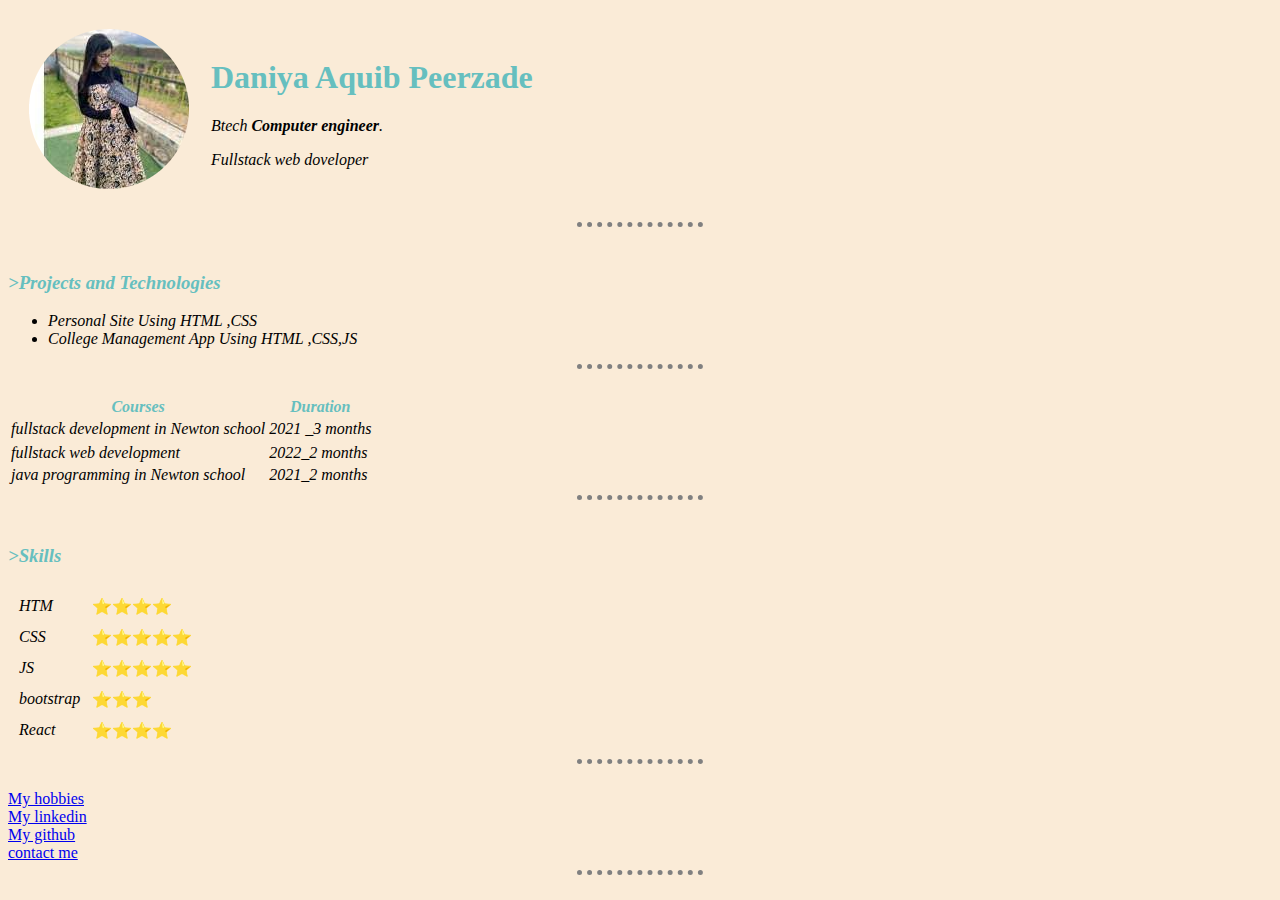
<file: personal _site/index.html>
<!DOCTYPE html>
<html lang="en">

<head>
    <meta charset="UTF-8">
    <meta http-equiv="X-UA-Compatible" content="IE=edge">
    <meta name="viewport" content="width=device-width, initial-scale=1.0">
    <title>💜💜Daniya's personal site</title>
    <link rel="stylesheet" href="style.css">
</head>

<body>
    <table cellspacing="20">
        <tr>
            <td> <img src="download (1)-modified.png" alt="daniya profile"></td>
            <td>
                <h1>Daniya Aquib Peerzade</h1>
                <p><em>Btech <strong>Computer engineer</strong>.</em></p>
                <p><em>Fullstack web doveloper</em></p>
            </td>
        </tr>
    </table>
    <hr>
    <br>

    <h3><em><strong>>Projects and Technologies</strong></em></h3>
    <ul>
        <li><em>Personal Site Using HTML ,CSS</em></li>
        <li><em>College Management App Using HTML ,CSS,JS</em></li>
    </ul>
    <hr>
    <br>
    <table cellspacin="10">
        <tr>
            <th><em><strong>Courses</strong></em></th>
            <th><em><strong>Duration</strong></em></th>

            <tr>
                <td><em>fullstack development in Newton school</em></td>
                <td><em>2021 _3 months</em></td>
            </tr>
            <tr></tr>
            <td><em>fullstack web development</em></td>
            <td><em>2022_2 months</em></td>

        </tr>
        <tr>

            <td><em>java programming in Newton school</em></td>
            <td><em>2021_2 months</em></td>
        </tr>


    </table>
    <hr>
    <br>


    <h3><em><strong>>Skills</strong></em></h3>
    <table cellspacing="10">

        <tr>
            <td><em>HTM</em></td>
            <td>⭐⭐⭐⭐</td>
            <tr>
                <td><em>CSS</em></td>
                <td>⭐⭐⭐⭐⭐</td>
            </tr>
            <tr>
                <td><em>JS</em></td>
                <td>⭐⭐⭐⭐⭐</td>
            </tr>
            <tr>
                <td><em>bootstrap</em></td>
                <td>⭐⭐⭐</td>
            </tr>
            <tr>
                <td><em>React</em></td>
                <td>⭐⭐⭐⭐</td>
            </tr>

    </table>
    <hr>
    <br>
    <a href="hobbies.html">My hobbies</a><br>
    <a href="https://in.linkedin.com/in/daniya-kazi-3070581bb?trk=people-guest_people_search-card">My linkedin</a> <br>
    <a href="https://github.com/daniyakazi">My github</a><br>
    <a href="contact.html">contact me</a>
    <hr>


</body>

</html>
</file>
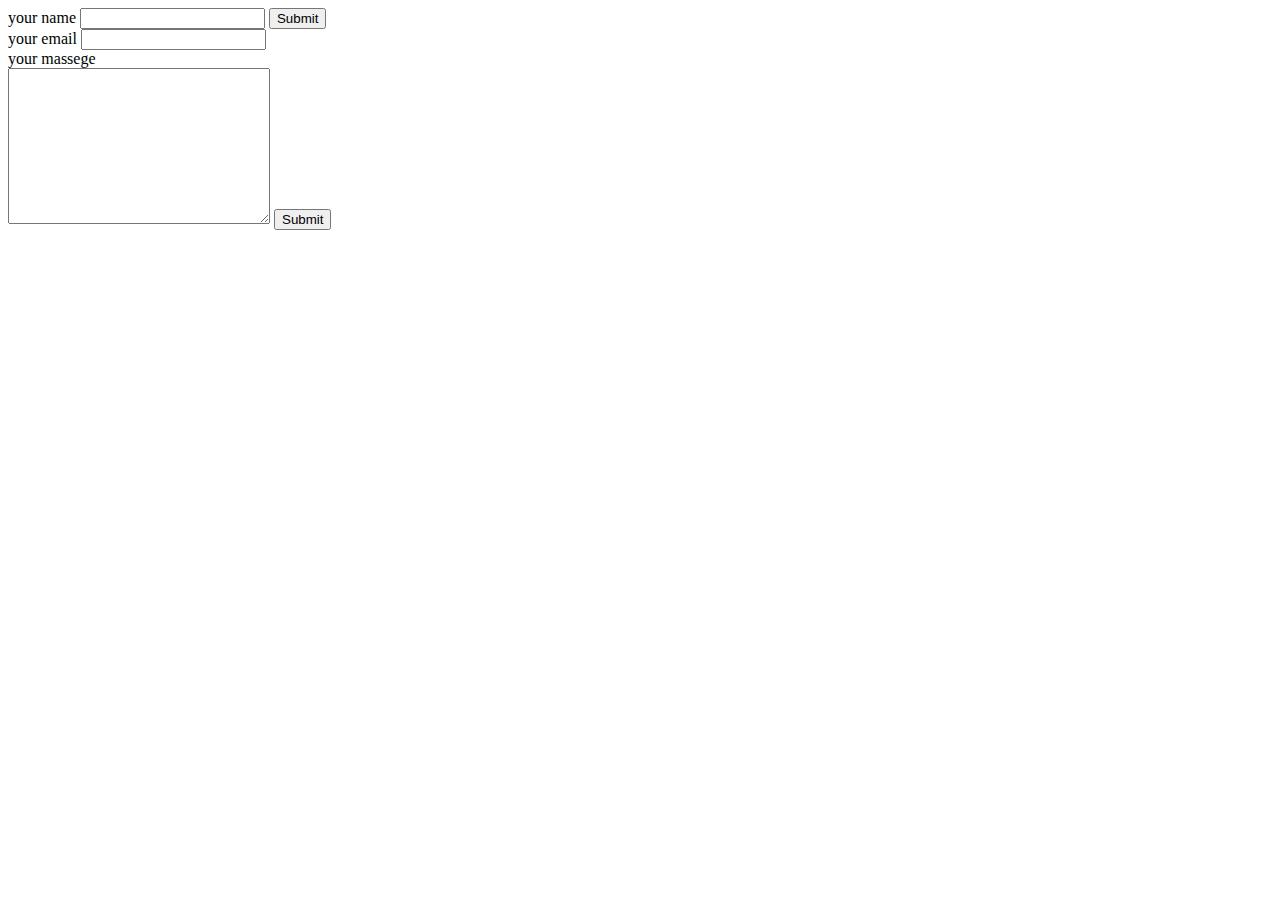
<file: personal _site/contact.html>
<!DOCTYPE html>
<html lang="en">

<head>
    <meta charset="UTF-8">
    <meta http-equiv="X-UA-Compatible" content="IE=edge">
    <meta name="viewport" content="width=device-width, initial-scale=1.0">
    <title>Contact Me</title>
</head>

<body>

    <form class="" action="mailto:dkazi808@gmail.com" method="post">
        <label for="yourname">your name</label>
        <input type="text" name="yourname">
        <input type="submit"><br>
        <label for="">your email</label>
        <input type="email" name="youremail" value=""><br>
        <label for="">your massege</label> <br>
        <textarea name="yourmassege" id="" cols="30" rows="10"></textarea>
        <input type="submit" name="" id="">


    </form>
</body>

</html>
</file>
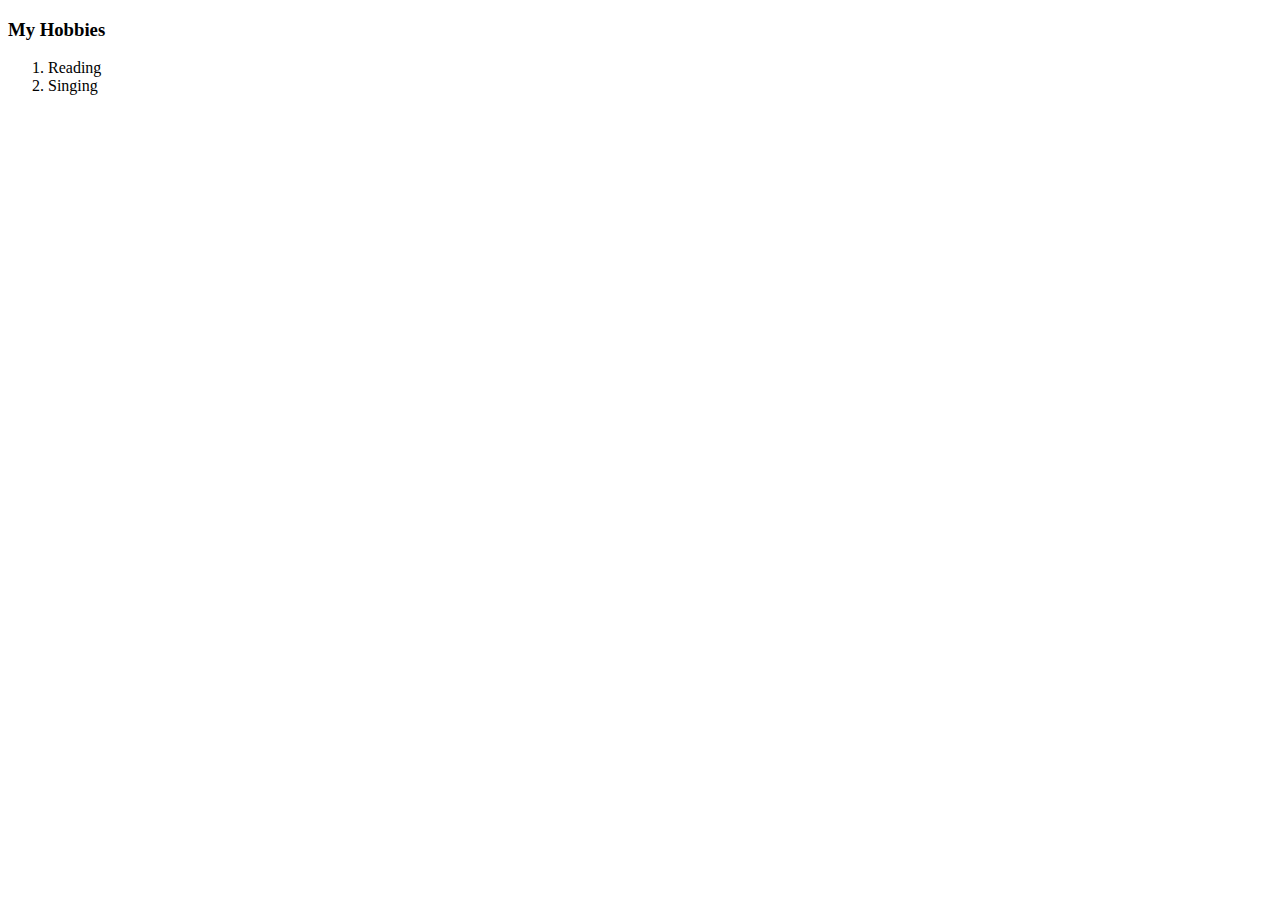
<file: personal _site/hobbies.html>
<!DOCTYPE html>
<html lang="en">

<head>
    <meta charset="UTF-8">
    <meta http-equiv="X-UA-Compatible" content="IE=edge">
    <meta name="viewport" content="width=device-width, initial-scale=1.0">
    <title>My Hobbies</title>
</head>

<body>
    <h3>My Hobbies</h3>
    <ol>
        <li>Reading</li>
        <li>Singing</li>
    </ol>
</body>

</html>
</file>
<file: personal _site/style.css>
body {
    background-color: antiquewhite;
}

hr {
    border-style: none;
    border-top-style: dotted;
    border-color: gray;
    border-width: 5px;
    width: 10%;
}

h1 {
    color: #66BFBF;
}

h3 {
    color: #66BFBF;
}

th {
    color: #66BFBF;
}
</file>
